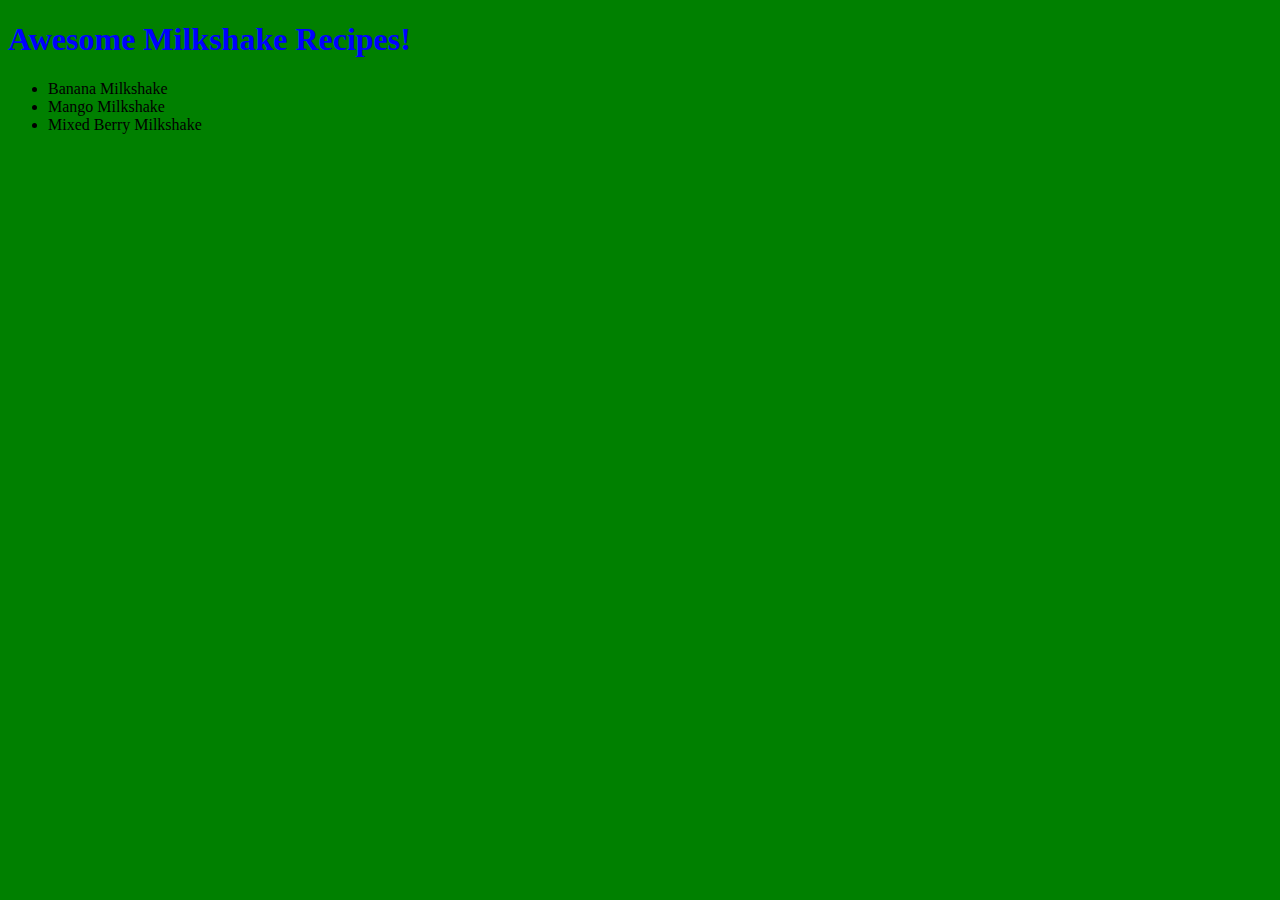
<file: unit_1/index.html>
<!DOCTYPE html>
  <html>
  
  <head>
    <title>Milkshakes</title>
    <link rel="stylesheet" type="text/css" href="css/style.css">
    </head>
  
  <body>
    <h1>Awesome Milkshake Recipes!</h1>
    <ul>
      <li>Banana Milkshake</li>
      <li>Mango Milkshake</li>
      <li>Mixed Berry Milkshake</li>
    </ul>
    </body>
  
  </html>
</file>
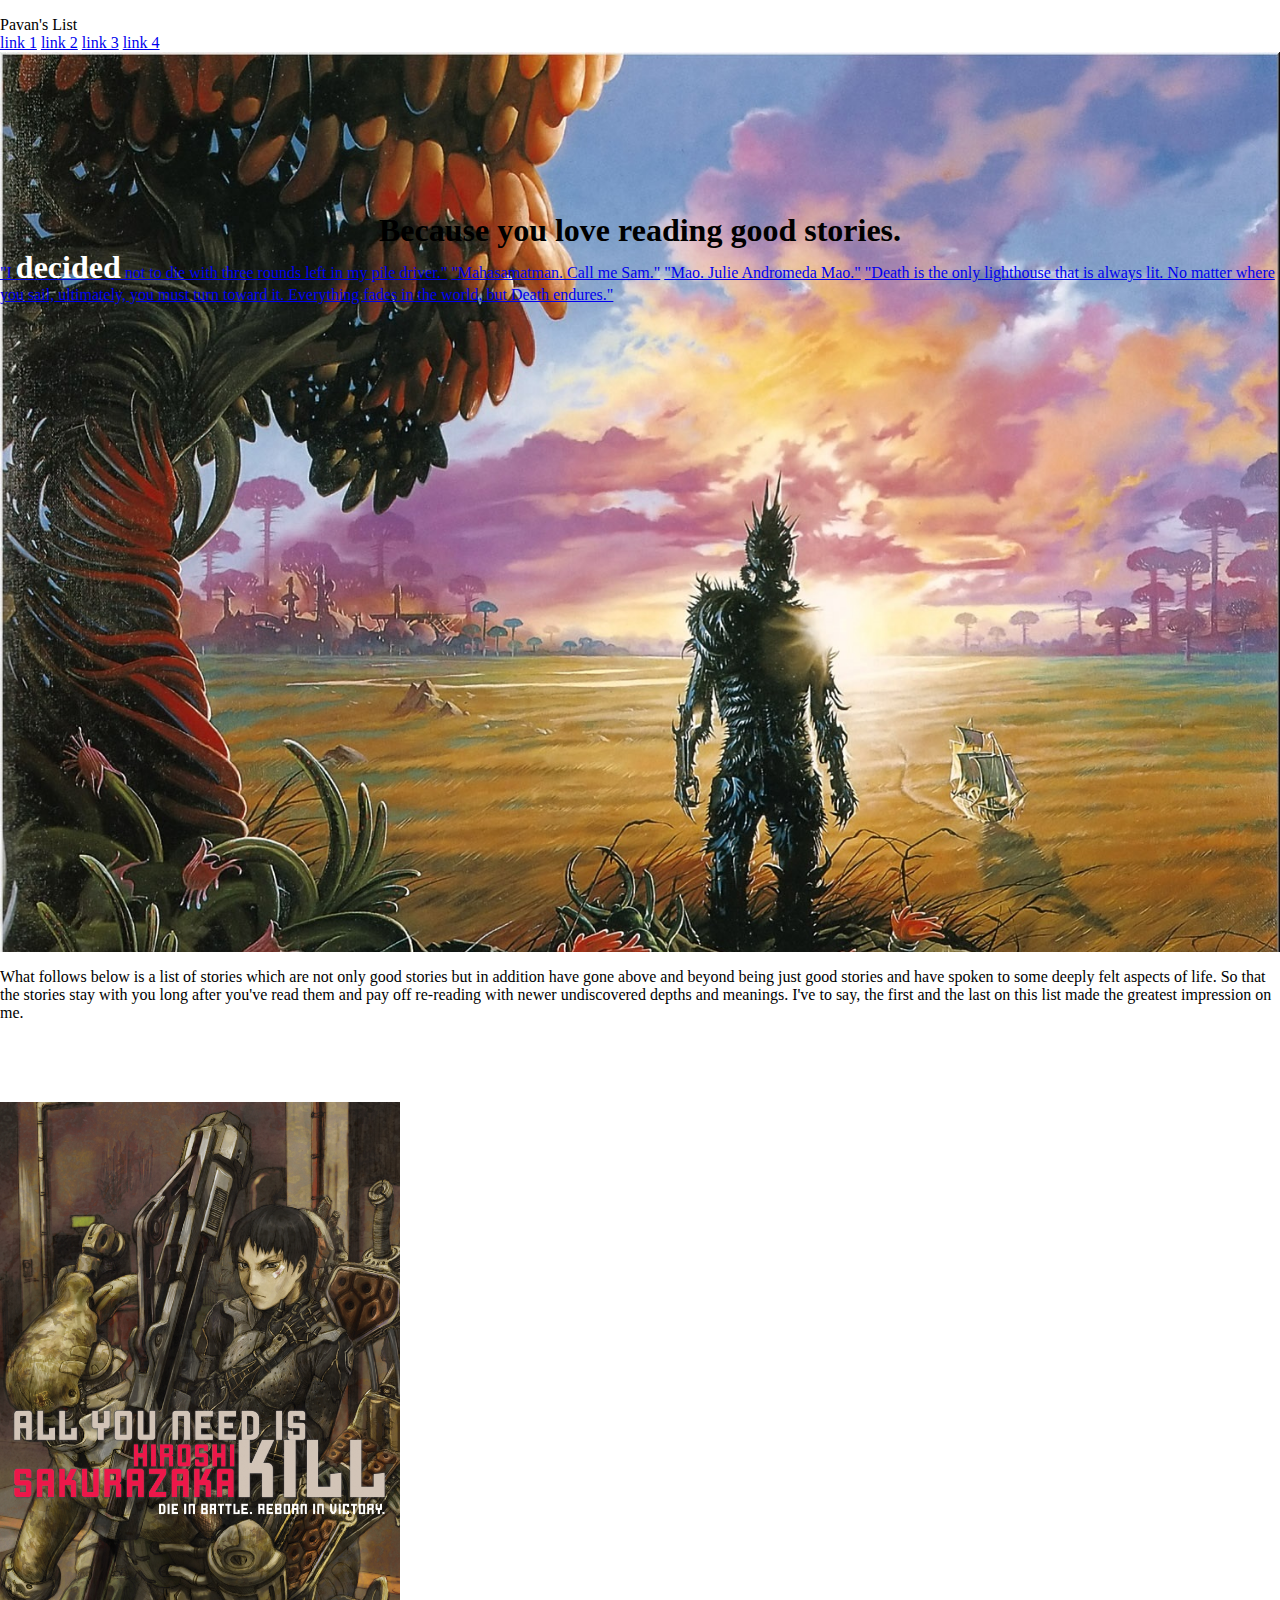
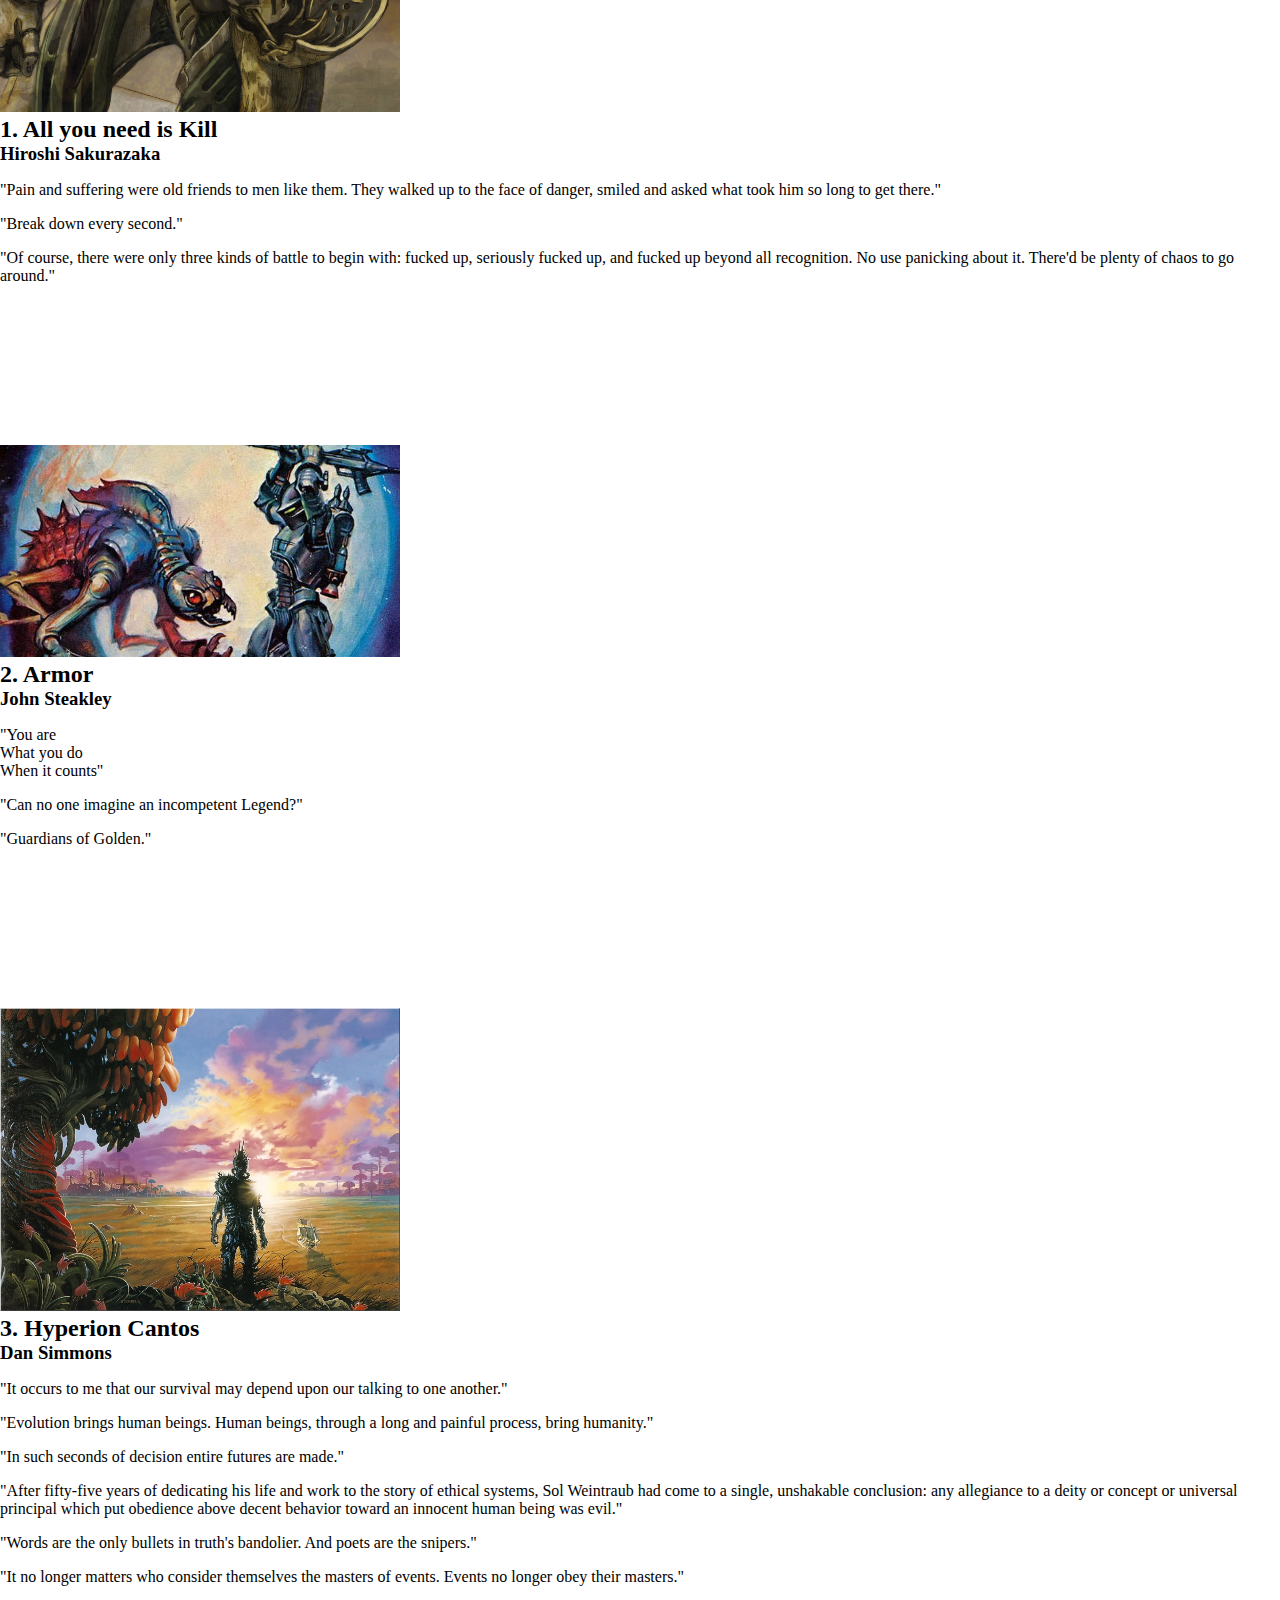
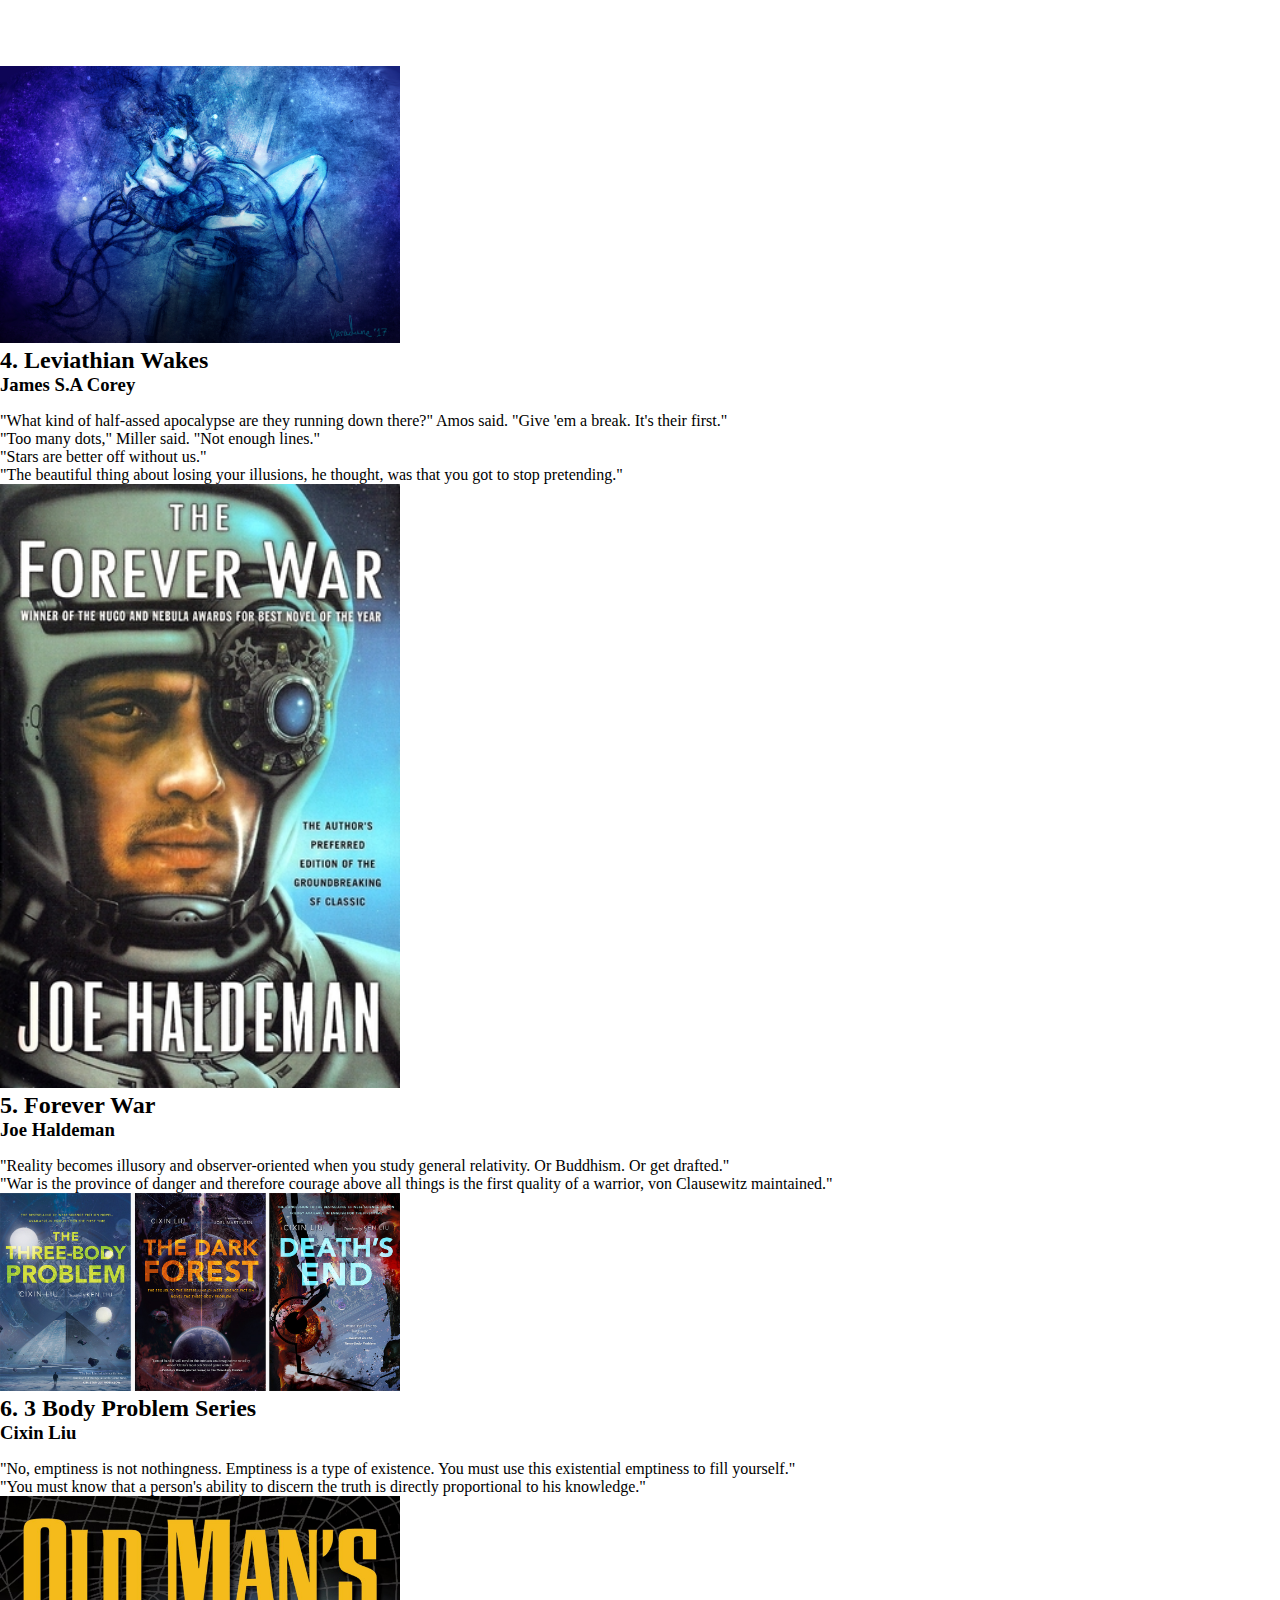
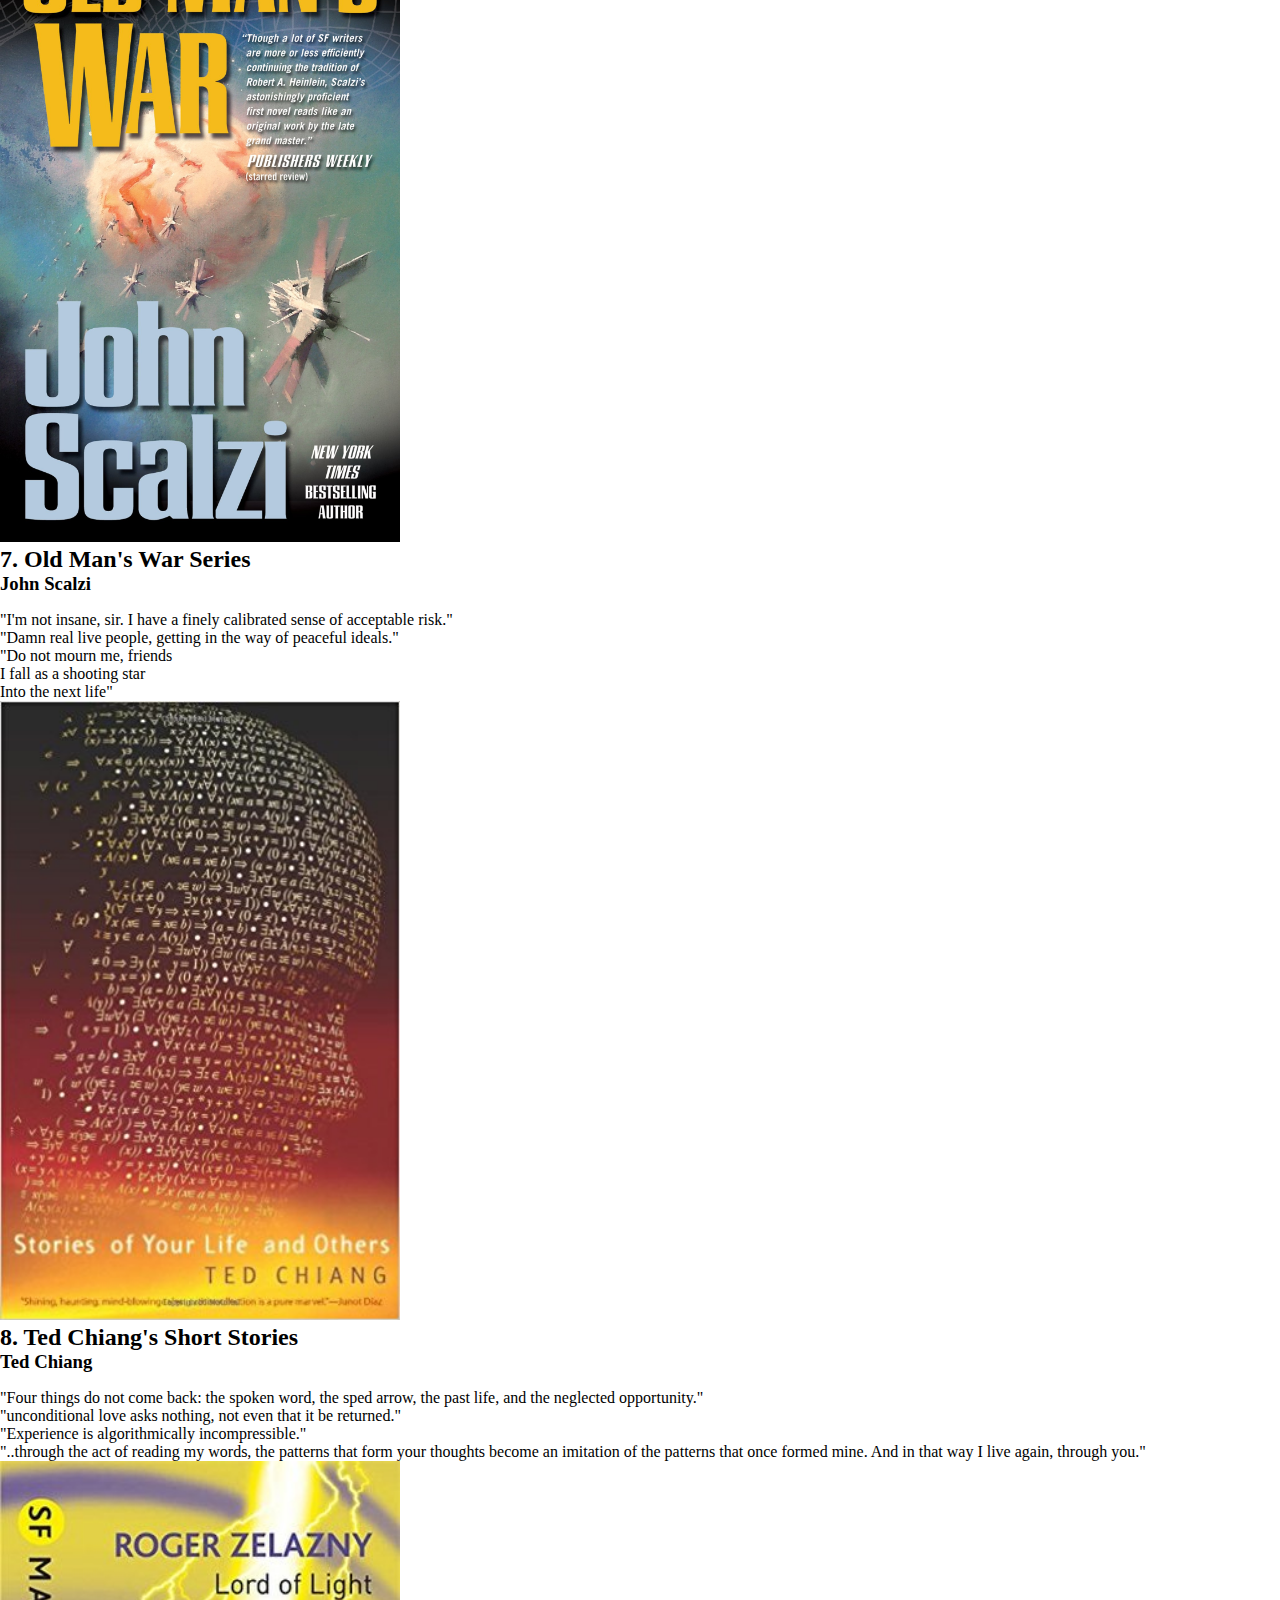
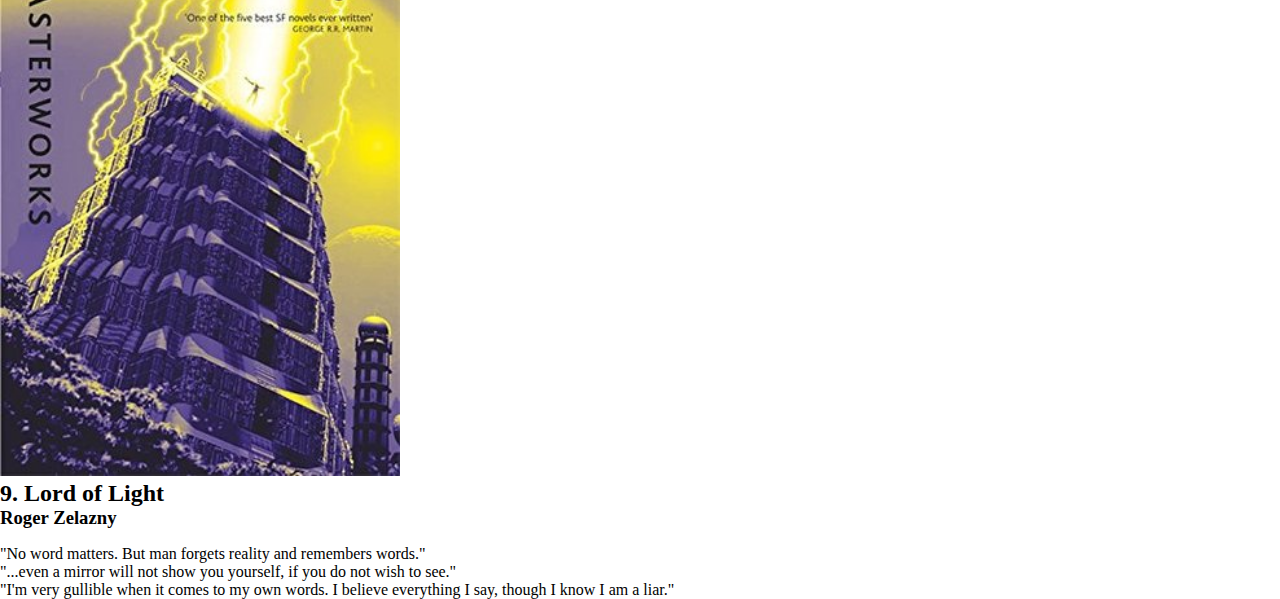
<file: unit_3/index.html>
<!DOCTYPE html>
<html>
<head>
	<title>Pavan's List</title>
	<link href="style.css" type="text/css" rel="stylesheet"/>
</head>
<body>
	<header>
	    <p class="logo">Pavan's List</p>
		<nav>
			<a href="#">link 1</a>
			<a href="#">link 2</a>
			<a href="#">link 3</a>
			<a href="#">link 4</a>
		</nav>
	</header>
	<section class="above-fold">
		<h1 id="focal-point">Because you love reading good stories.</h1>
	  <!-- These links should scroll down to the review of the respectives books in "below the fold" space.-->
		<a href="#kiriya" id="quote1">"I <em>decided</em> not to die with three rounds left in my pile driver."</a>
		<a href="#Sam" id="quote2">"Mahasamatman. Call me Sam."</a>
		<a href="#miller-mao" id="quote3">"Mao. Julie Andromeda Mao."</a>
		<a href="#3body-problem" id="quote4">"Death is the only lighthouse that is always lit. No matter where you sail, ultimately, you must turn toward it. Everything fades in the world, but Death endures."</a>
	</section>
    <div class="main">
	    <p>What follows below is a list of stories which are not only good stories but in addition have gone above and beyond being just good stories and have spoken to some deeply felt aspects of life. So that the stories stay with you long after you've read them and pay off re-reading with newer undiscovered depths and meanings. I've to say, the first and the last on this list made the greatest impression on me.</p> 
		<section class="kiriya" id="kiriya">
			<a href="https://www.amazon.com/dp/B005LJETYI/ref=dp-kindle-redirect?_encoding=UTF8&btkr=1" target="_blank">
				<img src="images/kiriya.jpg" alt="Cover art of All you need is kill" title="All you need is kill"/>
			</a>
			<h2 class="title">1. All you need is Kill</h2>
			<h3 class="author">Hiroshi Sakurazaka</h3>
			<p class="quotes">"Pain and suffering were old friends to men like them. They walked up to the face of danger, smiled and asked what took him so long to get there."</p>
    		<p>"Break down every second." </p>
    		<p>"Of course, there were only three kinds of battle to begin with: fucked up, seriously fucked up, and fucked up beyond all recognition. No use panicking about it. There'd be plenty of chaos to go around."</p>
    	</section>
    	<section class="armor" id="armor">
    		<a href="https://www.amazon.com/dp/B00NUMILJ2/ref=dp-kindle-redirect?_encoding=UTF8&btkr=1" target="_blank">
				<img src="images/john-steakley-armor_1.jpg" alt="Cover art of Armor" title="Armor"/>
			</a>    
    		<h2 class="title">2. Armor</h2>
    		<h3 class="author">John Steakley</h3>
    		<p class="quotes">"You are<br>What you do<br>When it counts"</p>
    		<p>"Can no one imagine an incompetent Legend?"</p>
    		<p>"Guardians of Golden."</p>
		</section>
	    <section class="hyperion" id="hyperion">
    		<a href="https://www.amazon.com/dp/B004G60EHS/ref=dp-kindle-redirect?_encoding=UTF8&btkr=1" target="_blank">
    			<img src="images/Hyperion_1.jpg" alt="Cover art of Hyperion Cantos" title="Hyperion Cantos"/>
			</a>
    		<h2 class="title">3. Hyperion Cantos</h2>
    		<h3 class="author">Dan Simmons</h3>
    		<p class="quotes">"It occurs to me that our survival may depend upon our talking to one another."</p>
    		<p>"Evolution brings human beings. Human beings, through a long and painful process, bring humanity."</p>
			<p>"In such seconds of decision entire futures are made."</p>
			<p>"After fifty-five years of dedicating his life and work to the story of ethical systems, Sol Weintraub had come to a single, unshakable conclusion: any allegiance to a deity or concept or universal principal which put obedience above  decent behavior toward an innocent human being was evil."</p>
			<p>"Words are the only bullets in truth's bandolier. And poets are the snipers."</p>
    		<p>"It no longer matters who consider themselves the masters of events. Events no longer obey their masters."</p>
    	</section>

		<div class="miller-mao" id="miller-mao">
			<a href="https://www.amazon.com/dp/B0047Y171G/ref=dp-kindle-redirect?_encoding=UTF8&btkr=1" target="_blank">
			  <img src="images/miller_mao.jpg" alt="Cover art of Leviathian Wakes" title="Leviathian Wakes"/></a>
			<h2 class="title">4. Leviathian Wakes</h2>
			<h3 class="author">James S.A Corey</h3>
			<p class="quotes">"What kind of half-assed apocalypse are they running down there?" Amos said. "Give 'em a break. It's their first." <br>
			"Too many dots," Miller said. "Not enough lines." <br>
			"Stars are better off without us." <br>
			"The beautiful thing about losing your illusions, he thought, was that you got to stop pretending."</p>
		</div>
		<div class="forever-war" id="forever-war">
			<a href="https://www.amazon.com/dp/B00PI184XG/ref=dp-kindle-redirect?_encoding=UTF8&btkr=1" target="_blank">
			  <img src="images/Forever_war.jpg" alt="Cover art of Forever War" title="Forever War"/></a>
			<h2 class="title">5. Forever War</h2>
			<h3 class="author">Joe Haldeman</h3>
			<p class="quotes">"Reality becomes illusory and observer-oriented when you study general relativity. Or Buddhism. Or get drafted." <br>
			"War is the province of danger and therefore courage above all things is the first quality of a warrior, von Clausewitz maintained."</p>
		</div>
		<div class="3body-problem" id="3body-problem">
			<a href="https://www.amazon.com/dp/B00IQO403K/ref=dp-kindle-redirect?_encoding=UTF8&btkr=1" target="_blank">
			  <img src="images/3-body-problem-1.jpg" alt="Cover art of 3 Body Problem Series" title="3 Body Problem Series"/></a>
			<h2 class="title">6. 3 Body Problem Series</h2>
			<h3 class="author">Cixin Liu</h3>
			<p class="quotes">"No, emptiness is not nothingness. Emptiness is a type of existence. You must use this existential emptiness to fill yourself." <br>
			"You must know that a person's ability to discern the truth is directly proportional to his knowledge."</p>
		</div>
		<div class="old-mans-war" id="old-mans-war">
			<a href="https://www.amazon.com/dp/B000SEIK2S/ref=dp-kindle-redirect?_encoding=UTF8&btkr=1" target="_blank">
			  <img src="images/old_mans_war.jpg" alt="Cover art of Old Man's war" title="Old Man's war"/></a>
			<h2 class="title">7. Old Man's War Series</h2>
			<h3 class="author">John Scalzi</h3>
			<p class="quotes">"I'm not insane, sir. I have a finely calibrated sense of acceptable risk." <br>
			"Damn real live people, getting in the way of peaceful ideals." <br>
			"Do not mourn me, friends <br>
			I fall as a shooting star <br>
			Into the next life"</p>
		</div>
		<div class="Chiang" id="Chiang">
			<a href="https://www.amazon.com/dp/B01JEMPGWQ/ref=dp-kindle-redirect?_encoding=UTF8&btkr=1" target="_blank">
			  <img src="images/ted_chiang.jpg" alt="Cover art of Ted Chiang's short stories" title="Ted Chiang"/></a>
			<h2 class="title">8. Ted Chiang's Short Stories</h2>
			<h3 class="author">Ted Chiang</h3>
			<p class="quotes">"Four things do not come back: the spoken word, the sped arrow, the past life, and the neglected opportunity." <br>
			"unconditional love asks nothing, not even that it be returned." <br>
			"Experience is algorithmically incompressible." <br>
			"..through the act of reading my words, the patterns that form your thoughts become an imitation of the patterns that once formed mine. And in that way I live again, through you."</p>
		</div>
		<div class="Sam" id="Sam">
			<a href="https://www.amazon.com/Lord-Light-Roger-Zelazny/dp/0060567236" target="_blank">
			  <img src="images/Zelazny_1.jpg" alt="Cover art of Lord of Light" title="Lord of Light"/></a>
			<h2 class="title">9. Lord of Light</h2>
			<h3 class="author">Roger Zelazny</h3>
			<p class="quotes">"No word matters. But man forgets reality and remembers words." <br>
			"...even a mirror will not show you yourself, if you do not wish to see." <br>
			"I'm very gullible when it comes to my own words. I believe everything I say, though I know I am a liar."</p>
		</div>    
	</div>
</body>
</html>
</file>
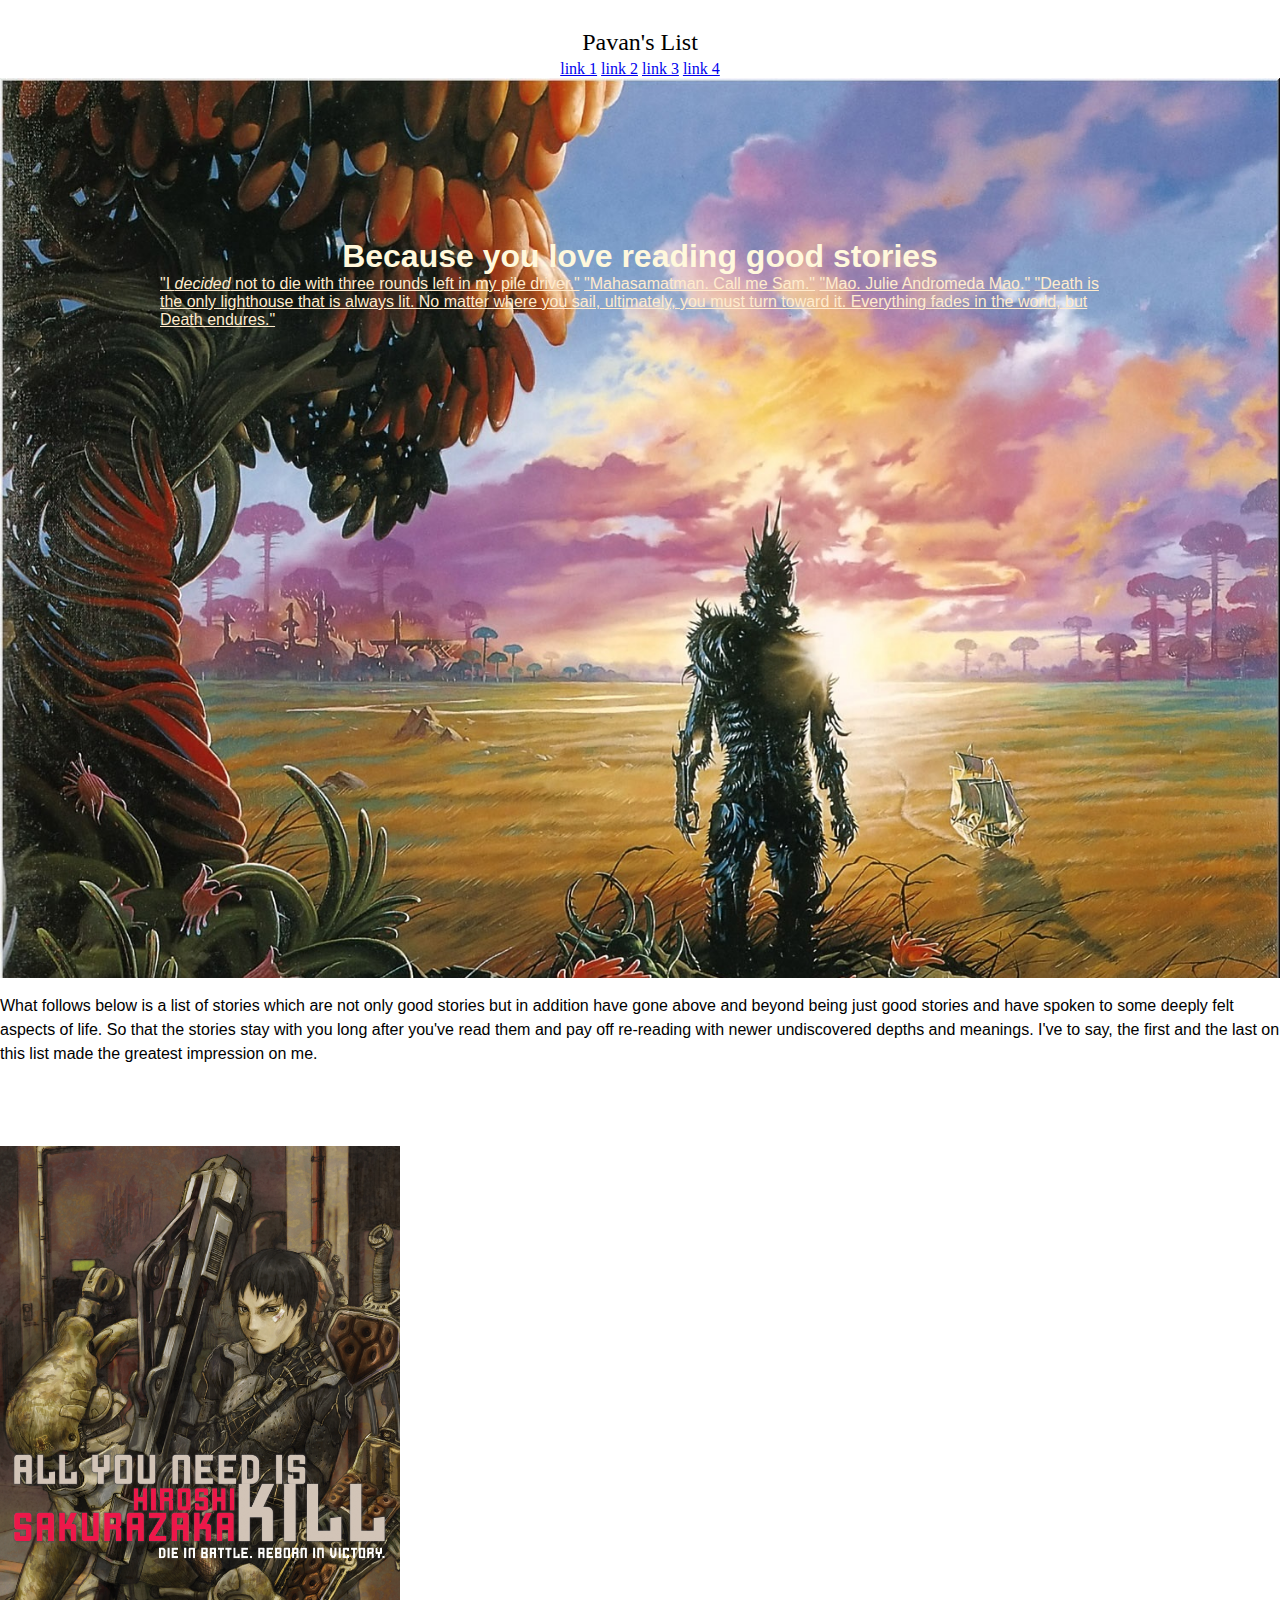
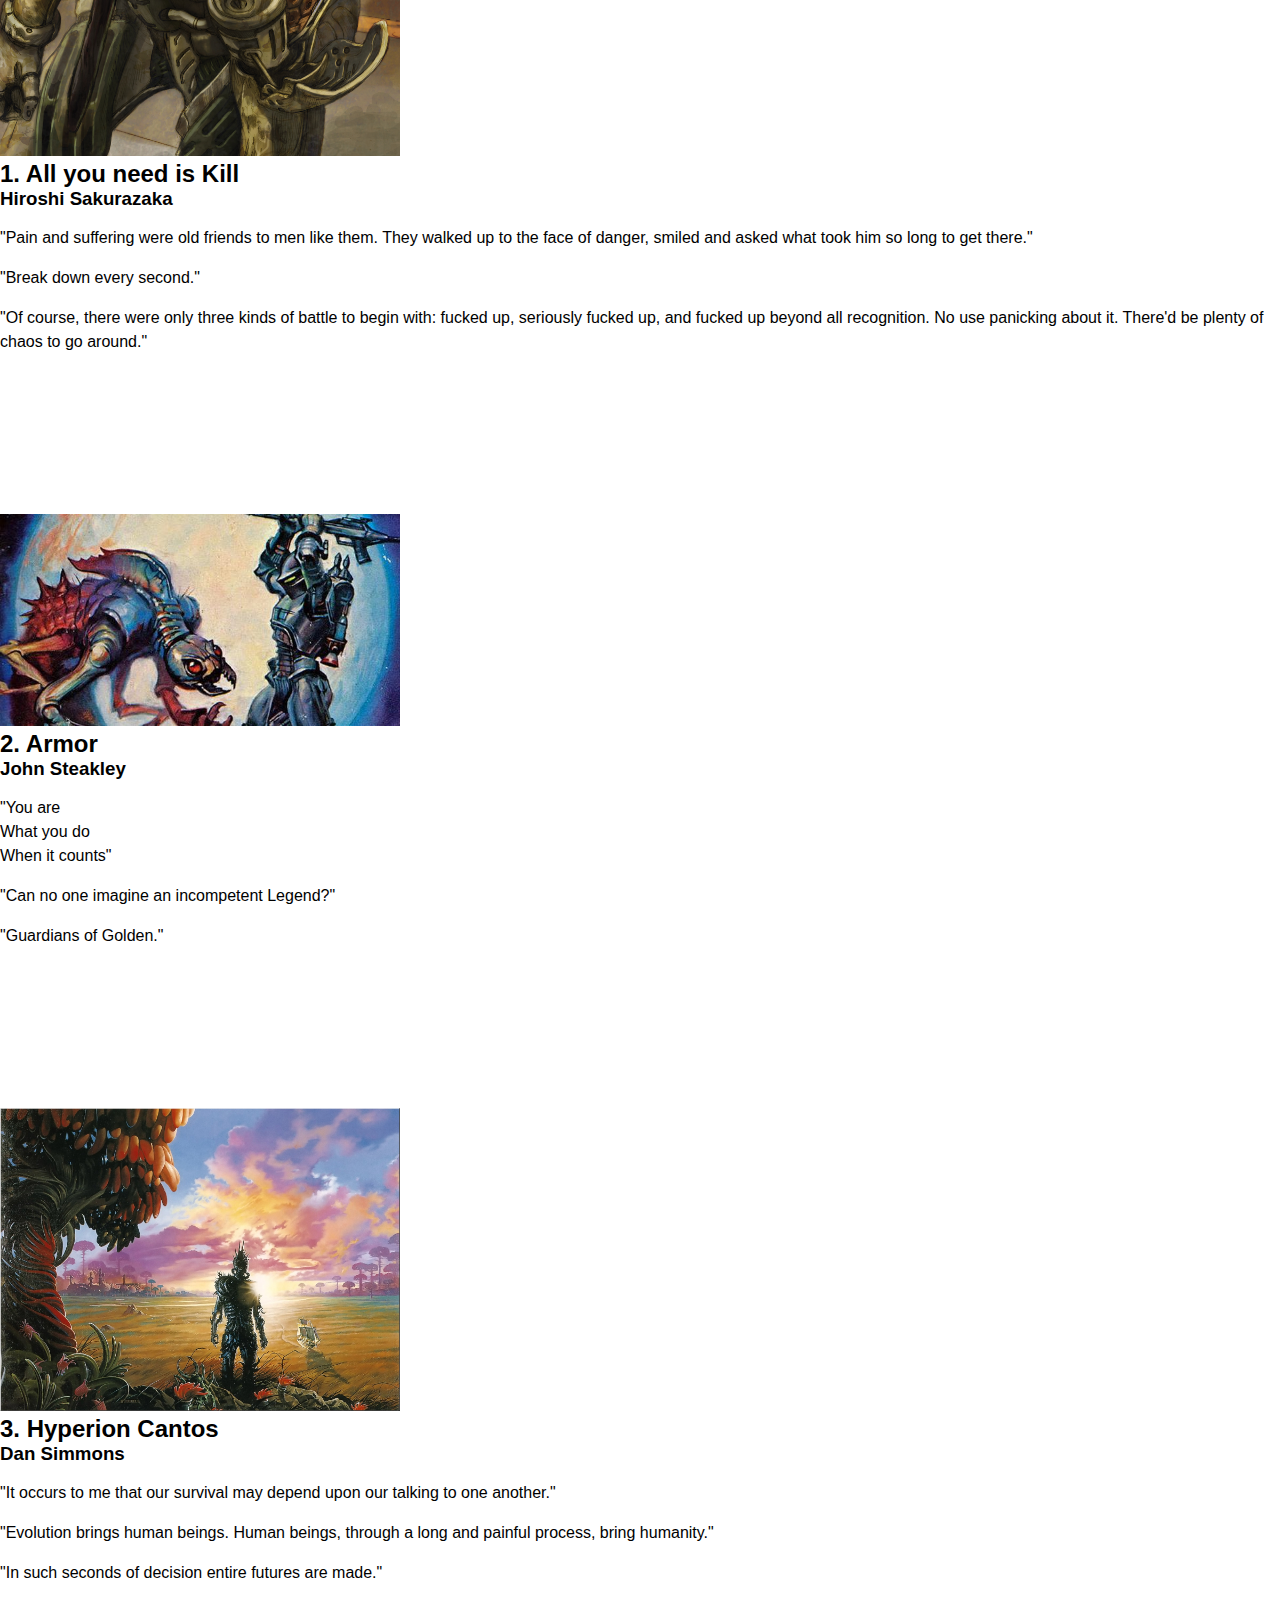
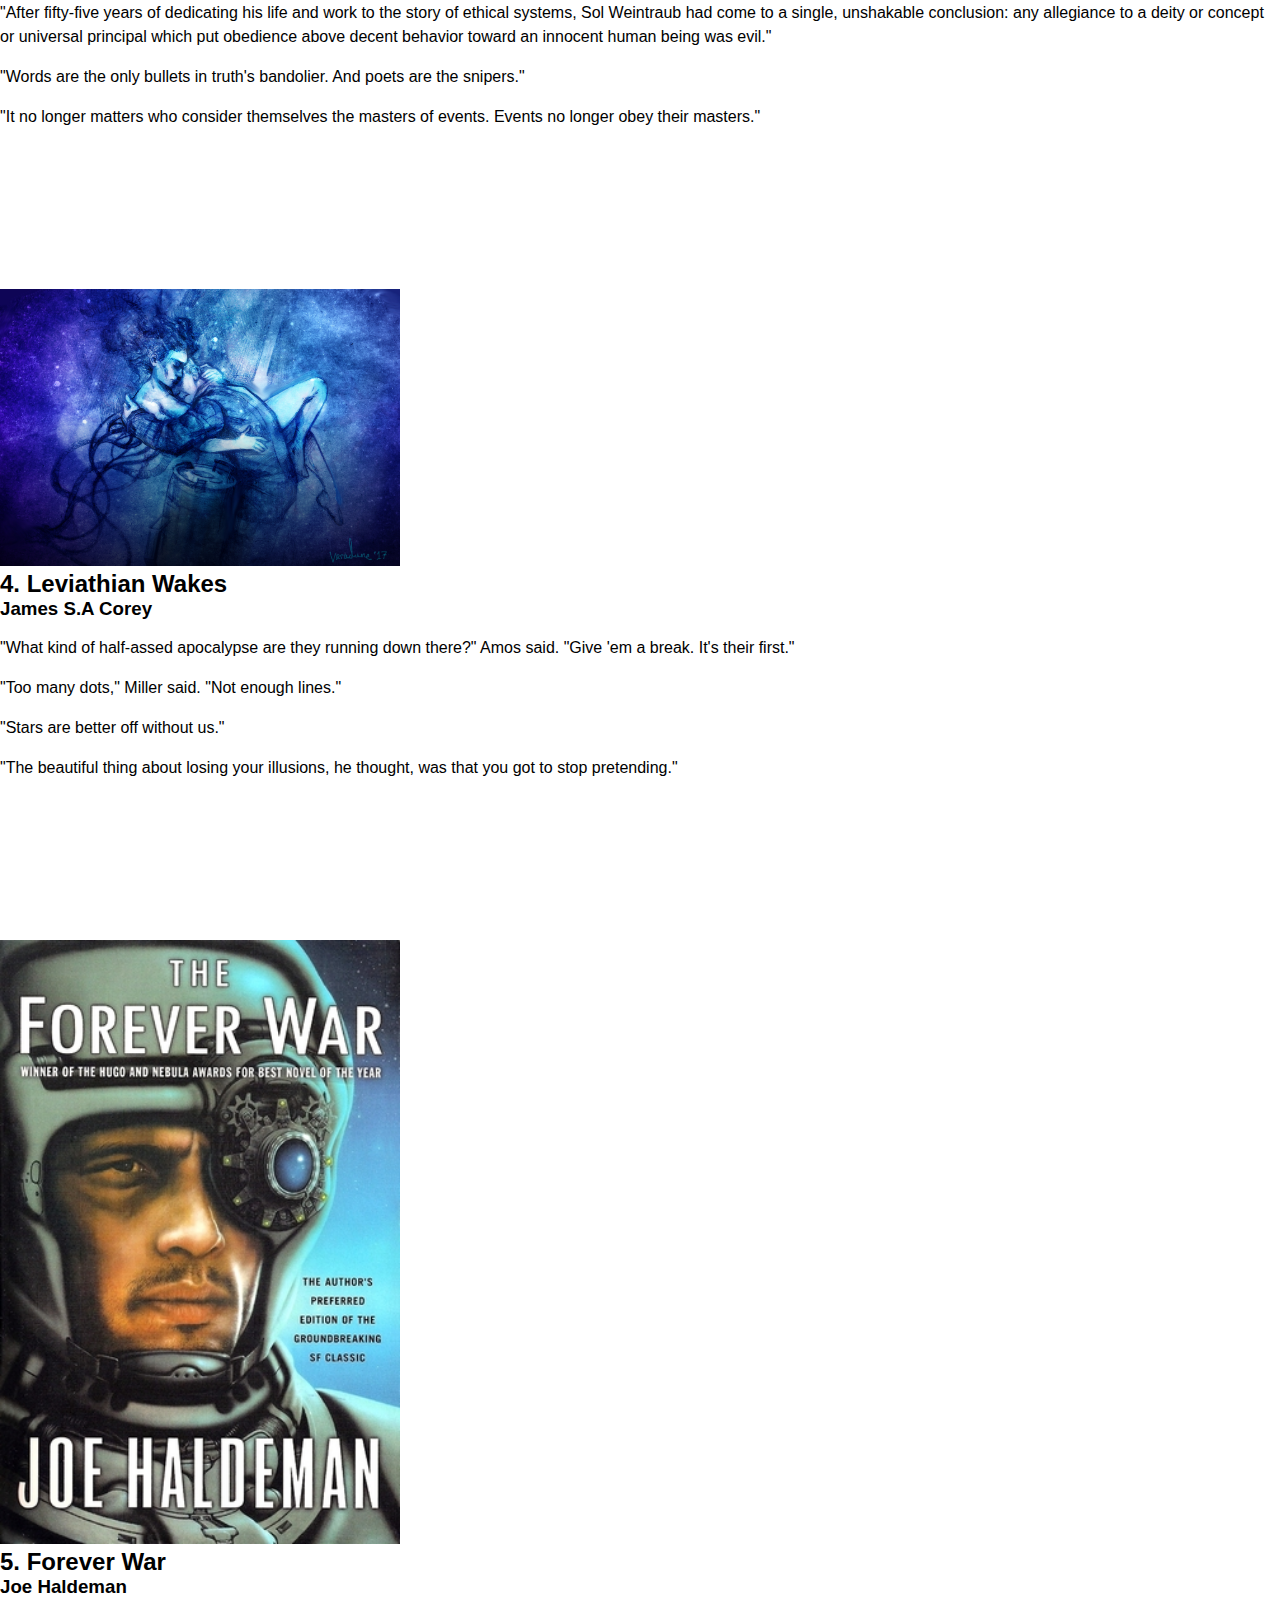
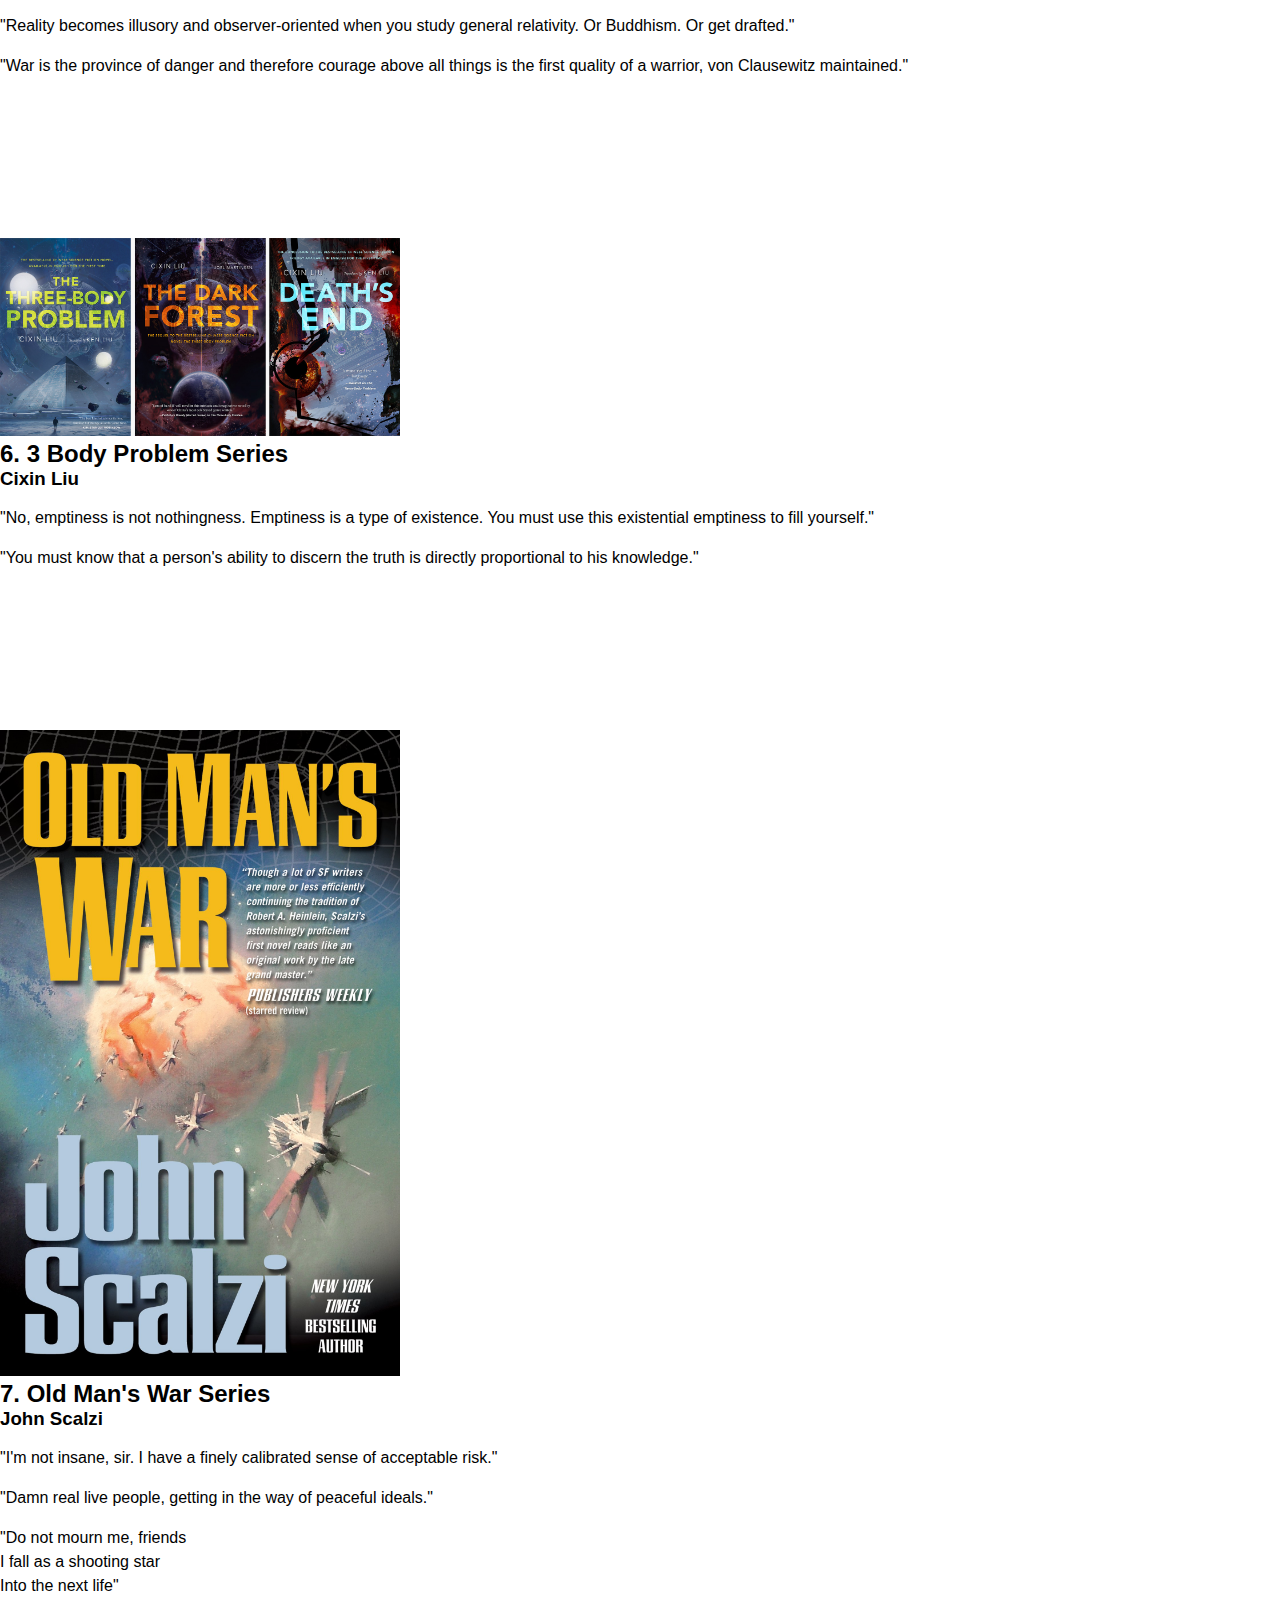
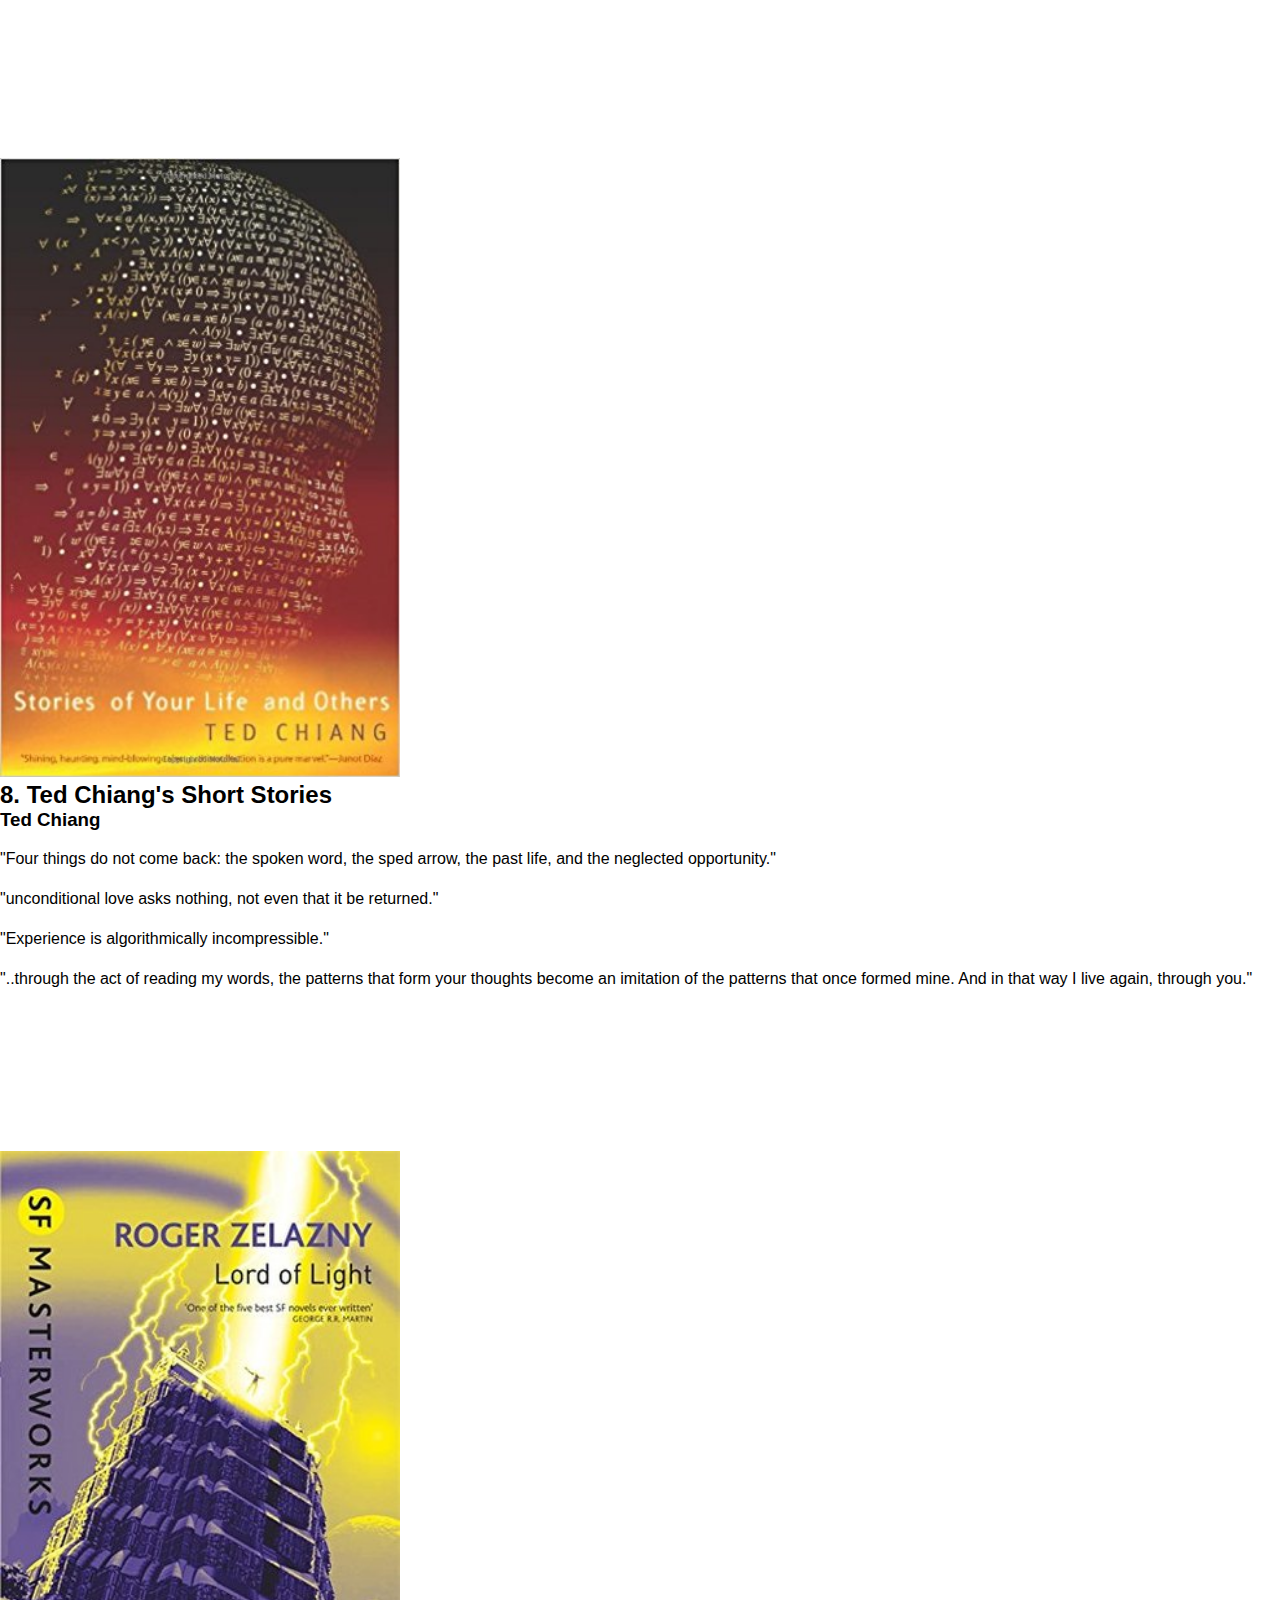
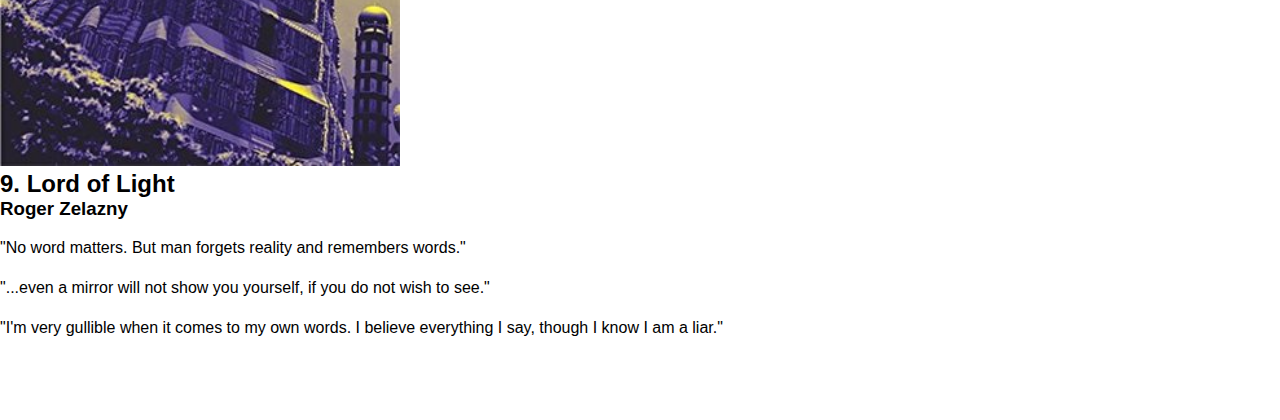
<file: unit_4/index.html>
<!DOCTYPE html>
<html>
<head>
    <title>Pavan's List</title>
    <link href="style.css" type="text/css" rel="stylesheet"/>
</head>
<body>
    <header>
        <p class="logo">Pavan's List</p>
        <nav>
            <a href="#">link 1</a>
            <a href="#">link 2</a>
            <a href="#">link 3</a>
            <a href="#">link 4</a>
        </nav>
    </header>

    <section class="above-fold">
        <h1 id="focal-point">Because you love reading good stories</h1>
        <!-- These links should scroll down to the review of the respectives books in "below the fold" space.-->
        <a href="#kiriya" id="quote1">"I <em>decided</em> not to die with three rounds left in my pile driver."</a>
        <a href="#Sam" id="quote2">"Mahasamatman. Call me Sam."</a>
        <a href="#miller-mao" id="quote3">"Mao. Julie Andromeda Mao."</a>
        <a href="#3body-problem" id="quote4">"Death is the only lighthouse that is always lit. No matter where you sail, ultimately, you must turn toward it. Everything fades in the world, but Death endures."</a>
    </section>

    <div class="main">
        <p>What follows below is a list of stories which are not only good stories but in addition have gone above and beyond being just good stories and have spoken to some deeply felt aspects of life. So that the stories stay with you long after you've read them and pay off re-reading with newer undiscovered depths and meanings. I've to say, the first and the last on this list made the greatest impression on me.</p> 
        <section class="kiriya" id="kiriya">
            <a href="https://www.amazon.com/dp/B005LJETYI/ref=dp-kindle-redirect?_encoding=UTF8&btkr=1" target="_blank">
                <img src="images/kiriya.jpg" alt="Cover art of All you need is kill" title="All you need is kill"/>
            </a>
            <h2 class="title">1. All you need is Kill</h2>
            <h3 class="author">Hiroshi Sakurazaka</h3>
            <p class="quotes">"Pain and suffering were old friends to men like them. They walked up to the face of danger, smiled and asked what took him so long to get there."</p>
            <p class="quotes">"Break down every second." </p>
            <p class="quotes">"Of course, there were only three kinds of battle to begin with: fucked up, seriously fucked up, and fucked up beyond all recognition. No use panicking about it. There'd be plenty of chaos to go around."</p>
        </section>

        <section class="armor" id="armor">
            <a href="https://www.amazon.com/dp/B00NUMILJ2/ref=dp-kindle-redirect?_encoding=UTF8&btkr=1" target="_blank">
                <img src="images/john-steakley-armor_1.jpg" alt="Cover art of Armor" title="Armor"/>
            </a>    
            <h2 class="title">2. Armor</h2>
            <h3 class="author">John Steakley</h3>
            <p class="quotes">"You are<br>What you do<br>When it counts"</p>
            <p class="quotes">"Can no one imagine an incompetent Legend?"</p>
            <p class="quotes">"Guardians of Golden."</p>
        </section>

        <section class="hyperion" id="hyperion">
            <a href="https://www.amazon.com/dp/B004G60EHS/ref=dp-kindle-redirect?_encoding=UTF8&btkr=1" target="_blank">
                <img src="images/Hyperion_1.jpg" alt="Cover art of Hyperion Cantos" title="Hyperion Cantos"/>
            </a>
            <h2 class="title">3. Hyperion Cantos</h2>
            <h3 class="author">Dan Simmons</h3>
            <p class="quotes">"It occurs to me that our survival may depend upon our talking to one another."</p>
            <p class="quotes">"Evolution brings human beings. Human beings, through a long and painful process, bring humanity."</p>
            <p class="quotes">"In such seconds of decision entire futures are made."</p>
            <p class="quotes">"After fifty-five years of dedicating his life and work to the story of ethical systems, Sol Weintraub had come to a single, unshakable conclusion: any allegiance to a deity or concept or universal principal which put obedience above  decent behavior toward an innocent human being was evil."</p>
            <p class="quotes">"Words are the only bullets in truth's bandolier. And poets are the snipers."</p>
            <p class="quotes">"It no longer matters who consider themselves the masters of events. Events no longer obey their masters."</p>
        </section>

        <section class="miller-mao" id="miller-mao">
            <a href="https://www.amazon.com/dp/B0047Y171G/ref=dp-kindle-redirect?_encoding=UTF8&btkr=1" target="_blank">
                <img src="images/miller_mao.jpg" alt="Cover art of Leviathian Wakes" title="Leviathian Wakes"/>
            </a>
            <h2 class="title">4. Leviathian Wakes</h2>
            <h3 class="author">James S.A Corey</h3>
            <p class="quotes">"What kind of half-assed apocalypse are they running down there?" Amos said. "Give 'em a break. It's their first." </p>
            <p class="quotes">"Too many dots," Miller said. "Not enough lines." </p>
            <p class="quotes">"Stars are better off without us." </p>
            <p class="quotes">"The beautiful thing about losing your illusions, he thought, was that you got to stop pretending."</p>
        </section>

        <section class="forever-war" id="forever-war">
            <a href="https://www.amazon.com/dp/B00PI184XG/ref=dp-kindle-redirect?_encoding=UTF8&btkr=1" target="_blank">
                <img src="images/Forever_war.jpg" alt="Cover art of Forever War" title="Forever War"/>
            </a>
            <h2 class="title">5. Forever War</h2>
            <h3 class="author">Joe Haldeman</h3>
            <p class="quotes">"Reality becomes illusory and observer-oriented when you study general relativity. Or Buddhism. Or get drafted." </p>
            <p class="quotes">"War is the province of danger and therefore courage above all things is the first quality of a warrior, von Clausewitz maintained."</p>
        </section>

        <section class="3body-problem" id="3body-problem">
            <a href="https://www.amazon.com/dp/B00IQO403K/ref=dp-kindle-redirect?_encoding=UTF8&btkr=1" target="_blank">
                <img src="images/3-body-problem-1.jpg" alt="Cover art of 3 Body Problem Series" title="3 Body Problem Series"/>
            </a>
            <h2 class="title">6. 3 Body Problem Series</h2>
            <h3 class="author">Cixin Liu</h3>
            <p class="quotes">"No, emptiness is not nothingness. Emptiness is a type of existence. You must use this existential emptiness to fill yourself." </p>
            <p class="quotes">"You must know that a person's ability to discern the truth is directly proportional to his knowledge."</p>
        </section>

        <section class="old-mans-war" id="old-mans-war">
            <a href="https://www.amazon.com/dp/B000SEIK2S/ref=dp-kindle-redirect?_encoding=UTF8&btkr=1" target="_blank">
                <img src="images/old_mans_war.jpg" alt="Cover art of Old Man's war" title="Old Man's war"/>
            </a>
            <h2 class="title">7. Old Man's War Series</h2>
            <h3 class="author">John Scalzi</h3>
            <p class="quotes">"I'm not insane, sir. I have a finely calibrated sense of acceptable risk." </p>
            <p class="quotes">"Damn real live people, getting in the way of peaceful ideals." </p>
            <p class="quotes">"Do not mourn me, friends <br>I fall as a shooting star <br>Into the next life"</p>
        </section>

        <section class="Chiang" id="Chiang">
            <a href="https://www.amazon.com/dp/B01JEMPGWQ/ref=dp-kindle-redirect?_encoding=UTF8&btkr=1" target="_blank">
                <img src="images/ted_chiang.jpg" alt="Cover art of Ted Chiang's short stories" title="Ted Chiang"/>
            </a>
            <h2 class="title">8. Ted Chiang's Short Stories</h2>
            <h3 class="author">Ted Chiang</h3>
            <p class="quotes">"Four things do not come back: the spoken word, the sped arrow, the past life, and the neglected opportunity." </p>
            <p class="quotes">"unconditional love asks nothing, not even that it be returned." </p>
            <p class="quotes">"Experience is algorithmically incompressible." </p>
            <p class="quotes">"..through the act of reading my words, the patterns that form your thoughts become an imitation of the patterns that once formed mine. And in that way I live again, through you."</p>
        </section>

        <section class="Sam" id="Sam">
            <a href="https://www.amazon.com/Lord-Light-Roger-Zelazny/dp/0060567236" target="_blank">
                <img src="images/Zelazny_1.jpg" alt="Cover art of Lord of Light" title="Lord of Light"/>
            </a>
            <h2 class="title">9. Lord of Light</h2>
            <h3 class="author">Roger Zelazny</h3>
            <p class="quotes">"No word matters. But man forgets reality and remembers words." <br>
            <p class="quotes">"...even a mirror will not show you yourself, if you do not wish to see." <br>
            <p class="quotes">"I'm very gullible when it comes to my own words. I believe everything I say, though I know I am a liar."</p>
        </section>
    </div>
</body>
</html>
</file>
<file: unit_1/css/style.css>
body {
      background-color: green;
}

h1, p {
      color: blue;
}
</file>
<file: unit_3/style.css>
* {margin:0;padding:0;box-sizing:border-box;}
body {
  
}
img {
    width:400px;
}
.header {
    text-align: center;
}

#focal-point {
    text-align: center;
}

.above-fold {
    background-image: url("images/Hyperion_1.jpg");
    background-size: cover;
    padding: 10em 0 0;
    height: 100vh;
}
em {
    font-size: 2em;
    font-style: normal;
    color: #fff;
    font-weight: bold;
}

section {
    padding: 5em 0;
}

p {
    margin-top: 1em;
}
</file>
<file: unit_4/style.css>
* {margin:0;padding:0;box-sizing:border-box;}

/*Different font-family for header*/
/*Different font-style for links*/
/*Different font-style for paragraphs*/
/* Use smart quotes instead of prime marks for quotations*/

@import url('https://fonts.googleapis.com/css?family=Bitter|Open+Sans');


body {
    font-family: 'Open Sans', sans-serif;
}

img {
    width:400px;
}

header {
    text-align: center;
    font-family: Bitter, serif;
}

header > p {
    font-size: 1.5em;
}

#focal-point {
    text-align: center;
}

.above-fold {
    background-image: url("images/Hyperion_1.jpg");
    background-size: cover;
    padding: 10em;
    height: 100vh;
}

.above-fold a {
    color: BlanchedAlmond;
}

h1 {
    font-size: 2em;
    color: Cornsilk;
}

section {
    padding: 5em 0;
}

p {
    margin-top: 1em;
    line-height: 1.5em;
}
</file>
